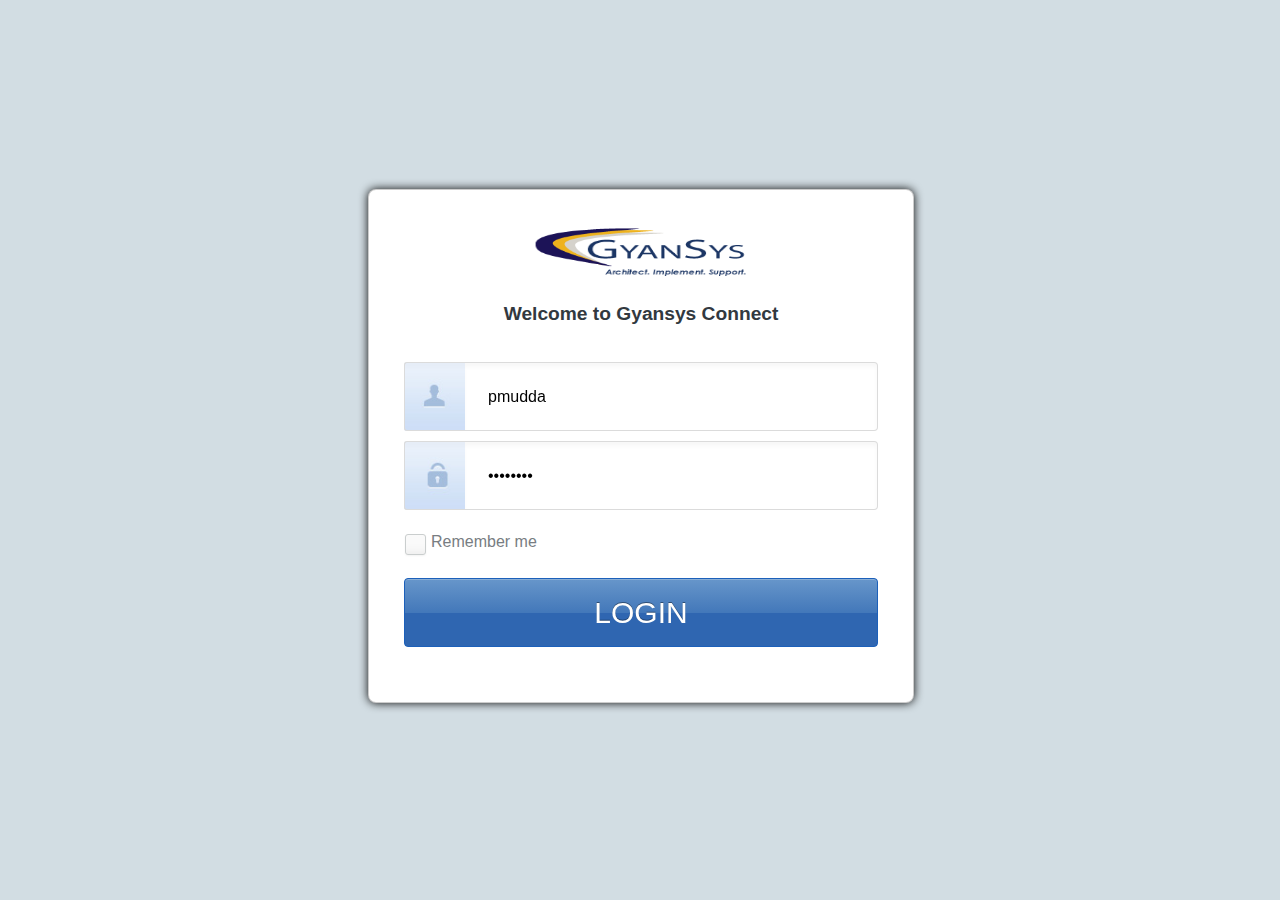
<file: index.html>
<!DOCTYPE html>	
<!--<html>-->
<!--<html manifest="container.manifest">-->
<html lang="en">
    
    <head>
        
        <meta charset="UTF-8" />
        <meta http-equiv="X-UA-Compatible" content="IE=edge,chrome=1" />
        <meta name="viewport" content="width=device-width">  
        <meta name="apple-mobile-web-app-capable" content="yes" />
        <meta name="apple-mobile-web-app-status-bar-style" content="black" />
        <meta http-equiv="Content-type" content="text/html; charset=utf-8">  
        <meta name="format-detection" content="telephone=no">
        <title>GyanSys</title> 
        <link rel="shortcut icon" href="images/favicon.ico" />
        <link rel="icon" type="image/png" href="images/favicon.png" />

  
        <script type="text/javascript" charset="utf-8" src="js/jquery-1.8.2.min.js"></script>
       
        <link id="loginCSS" href="css/login.css" media="screen, projection" rel="stylesheet" type="text/css" />
        <link href="css/screenC.css" media="screen, projection" rel="stylesheet" type="text/css"/>
        
        <script>
                var username = "";
                var password = "";
            //var loginurl="http://50.194.79.186:8080/sap/inv/opu/odata/sap/Z_INTERNAL_APPS_SRV/z_check_user/?$filter=Username eq '"+username+"' and Password eq '"+password+"'";
            //var podetailsurl="http://50.194.79.186:8080/POApprovalApp/POListView.html";
             $(document).ready(function(){
//               $( "#username" ).focus(function() {
DisplayUserpwd();
localStorage.setItem("view", "inbox");
                   var valueusername = $('#username').val();
                   if(valueusername!==""){
  $(".error-msg").text("");
                   }
//});
//$( "#password" ).focus(function() {
                   var valuepwd = $('#password').val();
                   if(valuepwd!==""){
  $(".error-msg").text("");
                   }
});
//            });
            function login()
            {
             usernamecase = $('#username').val();
                username = usernamecase.toUpperCase();
                password = $('#password').val();
                if (username === "" & password === "")
                {
                    $(".error-msg").text("Please enter Username and Password.");
                }
                else if (username === "") {
                    //alert("Please enter username");
                    //createAlertMessage("Alert", "username" , "alert", "e");
                    $(".error-msg").text("Please enter Username.");
                    $('#username').focus();
                }
                else if (password === "")
                {
                    //createAlertMessage("Alert", "Please enter password" , "alert", "e");
                    $(".error-msg").text("Please enter Password.");
                    $('#password').focus();
                }
                else if (username !== "" && password !== "") {
                    //call login uri
                    //alert(username +"---"+password)
                    var rememberMe = false;
                  //  if ($("#remember").is(':checked'))
                      {
                        localStorage.setItem("username", username);
                        localStorage.setItem("password", password);
                        //LoginNamespace.encrypt(password);
                        rememberMe = true;
                       }
                    //call login uri
                    localStorage.setItem('rememberMe', rememberMe);
                    userAuthentication(username, password);
                }
//                else if(password !=="12345") 
//                {
//                    //createAlertMessage("Alert", "Please enter password" , "alert", "e");
//                    $(".error-msg").text("Please enter Correct Password.");
//                    $('#password').focus();
//                }
//                else {
//        				localStorage.setItem("username", username);	
//        				window.location = "POListView.html";
//        			} 
            }

function DisplayUserpwd()
{
    rememberMe = localStorage.getItem("rememberMe");
    if(rememberMe==="false")
     {
         $('#username').text('');
         $('#password').text('');
         $("#remember").prop('checked', false);
     }
    else if(rememberMe==="true")
    {
        username = localStorage.getItem("username");
        password = localStorage.getItem("password");
        $('#username').val(username);
        $('#password').val(password);
        $("#remember").prop('checked', true);
    }
}    
            
            
function userAuthentication(username, password) {

var xml;
$.ajax(
    {
        url : "http://50.194.79.186:8080/sap/inv/opu/odata/sap/Z_INTERNAL_APPS_SRV/z_check_user/?$filter=Username eq '"+username+"' and Password eq '"+password+"'",
        type: 'GET',
        contentType: "application/xml;charset=utf-8",
        dataType: "",
        cache: false,
        success: function (data) {
            $(data).find("content").each(function () {
                $(this).find("m\\:properties, properties").each(function () {
                    var $info = $(this);
                    var type = $info.find("d\\:type, type").text();
                    if(type==="E")
                        {
                            //$(".error-msg").text("Authentication Failed.");
                            createAlertMessage("Error","Please enter correct username and password" ,"alert","e");
//                            $('#username').val('');
//                            $('#password').val('');
//                            $('#username').focus();
                        }
                        else if(type==="S")
                        {
                              localStorage.setItem("username", username);
                              window.location = "Container.html";
                        }
                });
            });

        },
        error: function (XMLHttpRequest, textStatus, errorThrown) {
             createAlertMessage("Error","Please check the username and password" ,"alert","e");
        }
    });
}
  
            createAlertMessage = function(header, message, type, e) {
                $(".model-screen").css("display", "block");
                $("#header").text(header);
                $("#alertMessage").text(message);
                if (message.length > 40) {
                    $(".model-container").height("118px");
                } else {
                    $(".model-container").removeAttr('style');
                }
                if (type === "alert") {
                    $("#ok").val('OK');
                    $("#cancelAlert").css("display", "none");
                    $("#ok").click(function() {
                        $(".model-screen").css("display", "none");
                        $('#username').val('');
                        $('#password').val('');
                        $('#username').focus();
                        $(".error-msg").text("");
                        //$('#erromsgid').val('');
                    });

                }

                else if (type === "confirm") {
                    $("#ok").val('OK');
                    $("#cancelAlert").val('Cancel');
                    $("#cancelAlert").css("display", "inline-block");
                    $("#ok").click(function() {
                        location.href = podetailsurl;
                    });
                    $("#cancelAlert").click(function() {
                        if (id === "logOut")
                        {
                            location.href = podetailsurl;
                        }
                        else
                        {
                            location.href = podetailsurl;
                        }
                    });
                } else if (type === "continue") {
                    $("#ok").val('OK');
                    $("#cancelAlert").val('Cancel');
                    $("#cancelAlert").css("display", "inline-block");
                }
                else if (type === "stay") {
                    $("#ok").val('OK');
                    $("#cancelAlert").val('Cancel');
                    $("#cancelAlert").css("display", "inline-block");
                    $("#ok").click(function() {
                        location.href = podetailsurl;
                    });
                }
                else if (type === "Listviewlogout") {
                    $("#ok").val('OK');
                    $("#cancelAlert").val('Cancel');
                    $("#cancelAlert").css("display", "inline-block");
                    $("#ok").click(function() {
                        location.href = podetailsurl;
                    });
                    $("#cancelAlert").click(function() {
                        $(".model-screen").css("display", "none");
                    });
                }
            };

        </script>


    </head>
    <body>
        <div id="loginOuter" style=""></div>
        <div id="loginSection" class="login-box" style="">

            <h1 class="logo">Gulfmark</h1>
            <h2 style="
                color: #32393f;
                text-align: center;
                margin: 21px 0 37px;font-size: larger;font-weight: bold;">Welcome to Gyansys Connect</h2>
            <fieldset class="user-field-container"><input id="username" type="text" class="input-field user-field" tabindex="1" placeholder="Enter Username" value="pmudda"/></fieldset>
            <fieldset class="password-field-container"><input id="password" type="Password" class="input-field password-field" tabindex="2"  placeholder="Enter Password" value="abc12345" /></fieldset>
            <fieldset id="erromsgid" class="error-msg"></fieldset>
            <fieldset class="checkbox-field">
                <input type="checkbox" tabindex="3" id="remember"  class="regular-checkbox" /><label for="remember">Remember me</label>
<!--                <a href="#" class="forgot-password">Forgot Password?</a>-->
            </fieldset>
            <input id="doLogin" type="submit" class="login-btn" tabindex="4" value="LOGIN" onclick="login()" />
            <div class="section-loader"></div>
            <img src="images/section-loader.gif" style="display: none;"/>
            <div class="model-screen">
                        <div class="model-container" id="alertbox">
                            <header><span id="header">Logout</span></header>
                            <div class="model-body clearfix">
                                <h5 id="alertMessage">Are you sure you want to logout?</h5>
                                <input id="ok" type="submit" class="submit-btn" value="OK" />
                                <input id="cancelAlert" type="submit" class="cancel-btn" value="Cancel" />
                            </div>
                        </div>
                    </div><!-- .model-screen -->
        </div>

        <section id="appStoreWrapper" class="wrapper" style="display: none;">         
            <!--            <link id="screenCSS" href="stylesheets/screen.css" media="screen, projection" rel="stylesheet" type="text/css"/>-->
            <!--            <link id="appstoreCSS" href="stylesheets/invoice-appstore.css" media="screen, projection" rel="stylesheet" type="text/css" />-->
            <!--            <header class="main-header">
                            <h1 class="logo">Gulf Mark Offshore</h1>
                            <a id="logut-btn" href="#login" class="logut-btn">Logout</a>
                        </header>
                        <div class="appstore-info info-bar">
                            <span id="name">Hi, First Name last Name</span>
                            Welcome to GulfMark App Store
                        </div>
                        <div class="appstore-info info-bar" style="padding-left: 65%;">
                            <span id="name">First Name last Name</span>
                            Welcome to Gyansys App Store
                        </div>-->
            <section class="content-area">
                <div class="content-container clearfix">
                    <div class="scrollable-area">
                        <ul id="appstore-list" class="appstore-list"></ul>
                        <div class="section-loader"></div>
                        <img src="images/section-loader.gif" style="display: none;"/>
                    </div>
                </div>
            </section><!-- .content-area -->

        </section><!-- .wraapper -->
        <script type="text/javascript">
//            $(document).ready(function(e) {
//                LoginNamespace.initGulfLogin();
//            });
        </script>
    </body>
</html>
</file>
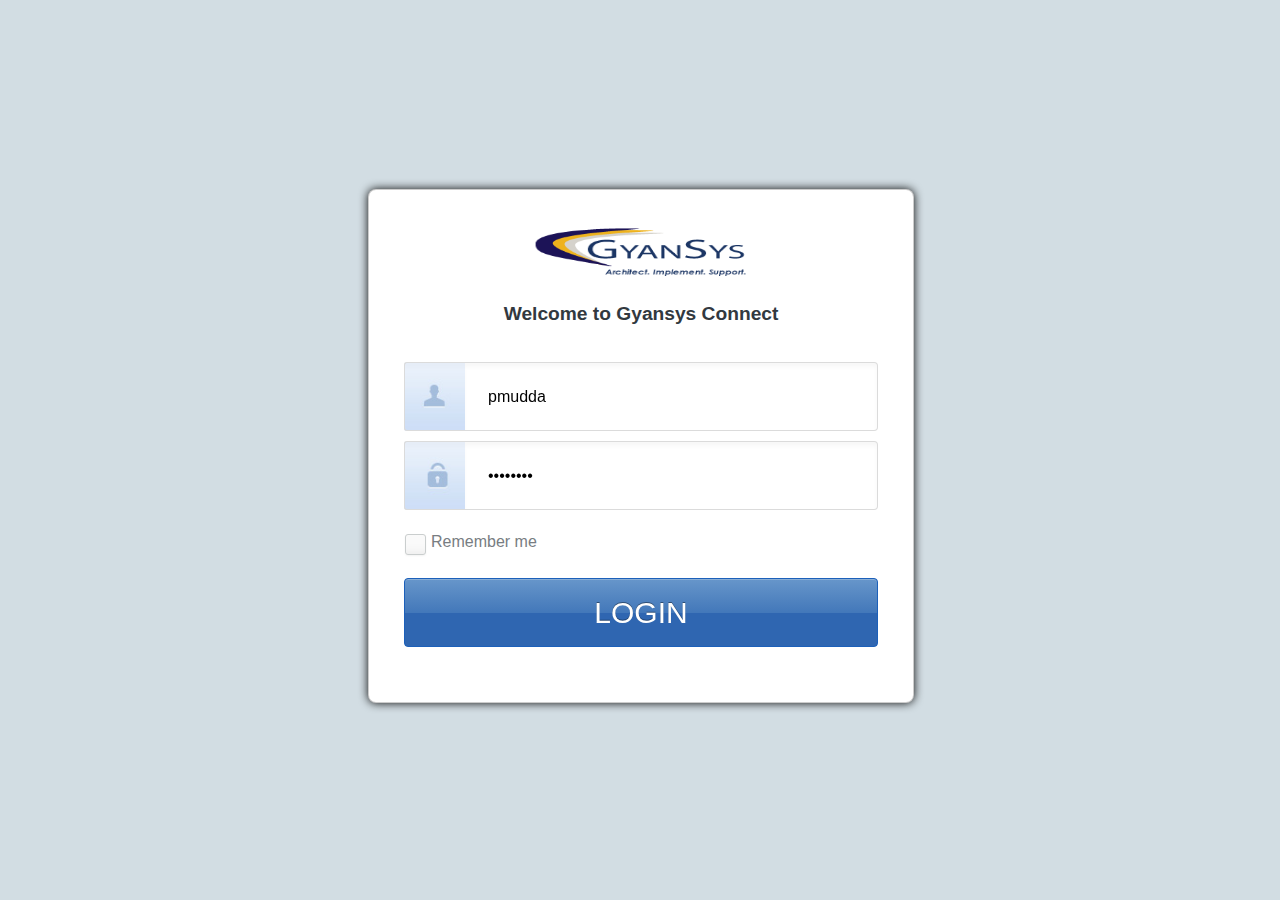
<file: index1.html>
<!DOCTYPE html>	
<!--<html>-->
<!--<html manifest="container.manifest">-->
<html lang="en">
    
    <head>
        
        <meta charset="UTF-8" />
        <meta http-equiv="X-UA-Compatible" content="IE=edge,chrome=1" />
        <meta name="viewport" content="width=device-width">  
        <meta name="apple-mobile-web-app-capable" content="yes" />
        <meta name="apple-mobile-web-app-status-bar-style" content="black" />
        <meta http-equiv="Content-type" content="text/html; charset=utf-8">  
        <meta name="format-detection" content="telephone=no">
        <title>GyanSys</title> 
        <link rel="shortcut icon" href="images/favicon.ico" />
        <link rel="icon" type="image/png" href="images/favicon.png" />

  
        <script type="text/javascript" charset="utf-8" src="js/jquery-1.8.2.min.js"></script>
       
        <link id="loginCSS" href="css/login.css" media="screen, projection" rel="stylesheet" type="text/css" />
        <link href="css/screenC.css" media="screen, projection" rel="stylesheet" type="text/css"/>
        
        <script>
                var username = "";
                var password = "";
            //var loginurl="http://50.194.79.186:8000/sap/opu/odata/sap/Z_INTERNAL_APPS_SRV/z_check_user/?$filter=Username eq '"+username+"' and Password eq '"+password+"'";
            //var podetailsurl="http://50.194.79.186:8080/POApprovalApp/POListView.html";
             $(document).ready(function(){
//               $( "#username" ).focus(function() {
DisplayUserpwd();
localStorage.setItem("view", "inbox");
                   var valueusername = $('#username').val();
                   if(valueusername!==""){
  $(".error-msg").text("");
                   }
//});
//$( "#password" ).focus(function() {
                   var valuepwd = $('#password').val();
                   if(valuepwd!==""){
  $(".error-msg").text("");
                   }
});
//            });
            function login()
            {
             usernamecase = $('#username').val();
                username = usernamecase.toUpperCase();
                password = $('#password').val();
                if (username === "" & password === "")
                {
                    $(".error-msg").text("Please enter Username and Password.");
                }
                else if (username === "") {
                    //alert("Please enter username");
                    //createAlertMessage("Alert", "username" , "alert", "e");
                    $(".error-msg").text("Please enter Username.");
                    $('#username').focus();
                }
                else if (password === "")
                {
                    //createAlertMessage("Alert", "Please enter password" , "alert", "e");
                    $(".error-msg").text("Please enter Password.");
                    $('#password').focus();
                }
                else if (username !== "" && password !== "") {
                    //call login uri
                    //alert(username +"---"+password)
                    var rememberMe = false;
                    if ($("#remember").is(':checked'))
                      {
                        localStorage.setItem("username", username);
                        localStorage.setItem("password", password);
                        //LoginNamespace.encrypt(password);
                        rememberMe = true;
                       }
                    //call login uri
                    localStorage.setItem('rememberMe', rememberMe);
                    userAuthentication(username, password);
                }
//                else if(password !=="12345") 
//                {
//                    //createAlertMessage("Alert", "Please enter password" , "alert", "e");
//                    $(".error-msg").text("Please enter Correct Password.");
//                    $('#password').focus();
//                }
//                else {
//        				localStorage.setItem("username", username);	
//        				window.location = "POListView.html";
//        			} 
            }

function DisplayUserpwd()
{
    rememberMe = localStorage.getItem("rememberMe");
    if(rememberMe==="false")
     {
         $('#username').text('');
         $('#password').text('');
         $("#remember").prop('checked', false);
     }
    else if(rememberMe==="true")
    {
        username = localStorage.getItem("username");
        password = localStorage.getItem("password");
        $('#username').val(username);
        $('#password').val(password);
        $("#remember").prop('checked', true);
    }
}    
            
            
function userAuthentication(username, password) {

var xml;
$.ajax(
    {
        url : "http://50.194.79.186:8000/sap/opu/odata/sap/Z_INTERNAL_APPS_SRV/z_check_user/?$filter=Username eq '"+username+"' and Password eq '"+password+"'",
        type: 'GET',
        contentType: "application/xml;charset=utf-8",
        dataType: "",
        cache: false,
        success: function (data) {
            $(data).find("content").each(function () {
                $(this).find("m\\:properties, properties").each(function () {
                    var $info = $(this);
                    var type = $info.find("d\\:type, type").text();
                    if(type==="E")
                        {
                            //$(".error-msg").text("Authentication Failed.");
                            createAlertMessage("Error","Please enter correct username and password" ,"alert","e");
//                            $('#username').val('');
//                            $('#password').val('');
//                            $('#username').focus();
                        }
                        else if(type==="S")
                        {
                              localStorage.setItem("username", username);
                              window.location = "Container.html";
                        }
                });
            });

        },
        error: function (XMLHttpRequest, textStatus, errorThrown) {
            //createAlertMessage("Alert", "Error" , "alert", "e");
        }
    });
}
  
            createAlertMessage = function(header, message, type, e) {
                $(".model-screen").css("display", "block");
                $("#header").text(header);
                $("#alertMessage").text(message);
                if (message.length > 40) {
                    $(".model-container").height("118px");
                } else {
                    $(".model-container").removeAttr('style');
                }
                if (type === "alert") {
                    $("#ok").val('OK');
                    $("#cancelAlert").css("display", "none");
                    $("#ok").click(function() {
                        $(".model-screen").css("display", "none");
                        $('#username').val('');
                        $('#password').val('');
                        $('#username').focus();
                        $(".error-msg").text("");
                        //$('#erromsgid').val('');
                    });

                }

                else if (type === "confirm") {
                    $("#ok").val('OK');
                    $("#cancelAlert").val('Cancel');
                    $("#cancelAlert").css("display", "inline-block");
                    $("#ok").click(function() {
                        location.href = podetailsurl;
                    });
                    $("#cancelAlert").click(function() {
                        if (id === "logOut")
                        {
                            location.href = podetailsurl;
                        }
                        else
                        {
                            location.href = podetailsurl;
                        }
                    });
                } else if (type === "continue") {
                    $("#ok").val('OK');
                    $("#cancelAlert").val('Cancel');
                    $("#cancelAlert").css("display", "inline-block");
                }
                else if (type === "stay") {
                    $("#ok").val('OK');
                    $("#cancelAlert").val('Cancel');
                    $("#cancelAlert").css("display", "inline-block");
                    $("#ok").click(function() {
                        location.href = podetailsurl;
                    });
                }
                else if (type === "Listviewlogout") {
                    $("#ok").val('OK');
                    $("#cancelAlert").val('Cancel');
                    $("#cancelAlert").css("display", "inline-block");
                    $("#ok").click(function() {
                        location.href = podetailsurl;
                    });
                    $("#cancelAlert").click(function() {
                        $(".model-screen").css("display", "none");
                    });
                }
            };

        </script>


    </head>
    <body>
        <div id="loginOuter" style=""></div>
        <div id="loginSection" class="login-box" style="">

            <h1 class="logo">Gulfmark</h1>
            <h2 style="
                color: #32393f;
                text-align: center;
                margin: 21px 0 37px;font-size: larger;font-weight: bold;">Welcome to Gyansys Connect</h2>
            <fieldset class="user-field-container"><input id="username" type="text" class="input-field user-field" tabindex="1" placeholder="Enter Username" value="pmudda"/></fieldset>
            <fieldset class="password-field-container"><input id="password" type="Password" class="input-field password-field" tabindex="2"  placeholder="Enter Password" value="psm12345" /></fieldset>
            <fieldset id="erromsgid" class="error-msg"></fieldset>
            <fieldset class="checkbox-field">
                <input type="checkbox" tabindex="3" id="remember"  class="regular-checkbox" /><label for="remember">Remember me</label>
<!--                <a href="#" class="forgot-password">Forgot Password?</a>-->
            </fieldset>
            <input id="doLogin" type="submit" class="login-btn" tabindex="4" value="LOGIN" onclick="login()" />
            <div class="section-loader"></div>
            <img src="images/section-loader.gif" style="display: none;"/>
            <div class="model-screen">
                        <div class="model-container" id="alertbox">
                            <header><span id="header">Logout</span></header>
                            <div class="model-body clearfix">
                                <h5 id="alertMessage">Are you sure you want to logout?</h5>
                                <input id="ok" type="submit" class="submit-btn" value="OK" />
                                <input id="cancelAlert" type="submit" class="cancel-btn" value="Cancel" />
                            </div>
                        </div>
                    </div><!-- .model-screen -->
        </div>

        <section id="appStoreWrapper" class="wrapper" style="display: none;">         
            <!--            <link id="screenCSS" href="stylesheets/screen.css" media="screen, projection" rel="stylesheet" type="text/css"/>-->
            <!--            <link id="appstoreCSS" href="stylesheets/invoice-appstore.css" media="screen, projection" rel="stylesheet" type="text/css" />-->
            <!--            <header class="main-header">
                            <h1 class="logo">Gulf Mark Offshore</h1>
                            <a id="logut-btn" href="#login" class="logut-btn">Logout</a>
                        </header>
                        <div class="appstore-info info-bar">
                            <span id="name">Hi, First Name last Name</span>
                            Welcome to GulfMark App Store
                        </div>
                        <div class="appstore-info info-bar" style="padding-left: 65%;">
                            <span id="name">First Name last Name</span>
                            Welcome to Gyansys App Store
                        </div>-->
            <section class="content-area">
                <div class="content-container clearfix">
                    <div class="scrollable-area">
                        <ul id="appstore-list" class="appstore-list"></ul>
                        <div class="section-loader"></div>
                        <img src="images/section-loader.gif" style="display: none;"/>
                    </div>
                </div>
            </section><!-- .content-area -->

        </section><!-- .wraapper -->
        <script type="text/javascript">
//            $(document).ready(function(e) {
//                LoginNamespace.initGulfLogin();
//            });
        </script>
    </body>
</html>
</file>
<file: css/login.css>
html,body,div,span,applet,object,iframe,h1,h2,h3,h4,h5,h6,p,blockquote,pre,a,abbr,acronym,address,big,cite,code,del,dfn,em,img,ins,kbd,q,s,samp,small,strike,strong,sub,sup,tt,var,b,u,i,center,dl,dt,dd,ol,ul,li,fieldset,form,label,legend,table,caption,tbody,tfoot,thead,tr,th,td,article,aside,canvas,details,embed,figure,figcaption,footer,header,hgroup,menu,nav,output,ruby,section,summary,time,mark,audio,video{margin:0;padding:0;border:0;font:inherit;font-size:100%;vertical-align:baseline}html{line-height:1}ol,ul{list-style:none}table{border-collapse:collapse;border-spacing:0}caption,th,td{text-align:left;font-weight:normal;vertical-align:middle}q,blockquote{quotes:none}q:before,q:after,blockquote:before,blockquote:after{content:"";content:none}a img{border:none}article,aside,details,figcaption,figure,footer,header,hgroup,menu,nav,section,summary{display:block}*{-webkit-tap-highlight-color:rgba(255,255,255,0)}body{display:block !important}*:not(input){-webkit-touch-callout:none;-webkit-user-select:none}input,input:focus{-webkit-transform:translate3d(0, 0, 0)}html,body{height:100%;min-height:422px}body{background:url(../images/login-bg.jpg) no-repeat 50% 50%;-webkit-background-size:cover;background-size:cover;font:14px "robotocondensed",Arial,Helvetica}.section-loader{background:url(../images/section-loader.gif) no-repeat 50% 50% rgba(250,250,250,0.6);width:100%;position:absolute;left:0;top:0;right:0;bottom:0;display:none;-webkit-border-radius:5px;-moz-border-radius:5px;-ms-border-radius:5px;-o-border-radius:5px;border-radius:5px}.login-box{width:100%;max-width:474px;-webkit-border-radius:8px;-moz-border-radius:8px;-ms-border-radius:8px;-o-border-radius:8px;border-radius:8px;background-color:#fff;-webkit-box-shadow:0 0 10px rgba(0,0,0,0.96);-moz-box-shadow:0 0 10px rgba(0,0,0,0.96);box-shadow:0 0 10px rgba(0,0,0,0.96);border:solid 1px rgba(0,0,0,0.2)}.login-box fieldset{margin-bottom:10px;position:relative}.login-box fieldset.password-field-container:before,.login-box fieldset.user-field-container:before{content:'';position:absolute;width:60px;left:0px;top:0px;bottom:0px;z-index:9999;-webkit-border-radius:3px 0px 0px 3px;-moz-border-radius:3px 0px 0px 3px;-ms-border-radius:3px 0px 0px 3px;-o-border-radius:3px 0px 0px 3px;border-radius:3px 0px 0px 3px}.login-box fieldset.error-msg{text-align:center;display:block;color:red;font-size:1em;margin:0}.logo{width:220px;height:57px;background:url(../images/logo.png) no-repeat 0 0;-webkit-background-size:100% 100%;background-size:100% 100%;text-indent:-9999px;margin:0 auto}h2{font:22px "robotocondensed",Arial,Helvetica;color:#32393f;text-align:center;margin:21px 0 37px}.checkbox-field{padding:13px 0 15px;color:#787d82;height:20px}.input-field{-webkit-border-radius:0 4px 4px 0;-moz-border-radius:0 4px 4px 0;-ms-border-radius:0 4px 4px 0;-o-border-radius:0 4px 4px 0;border-radius:0 4px 4px 0;background-color:#fff;-webkit-box-shadow:inset 0 4px 4px rgba(0,0,0,0.03);-moz-box-shadow:inset 0 4px 4px rgba(0,0,0,0.03);box-shadow:inset 0 4px 4px rgba(0,0,0,0.03);border:solid 1px rgba(0,0,0,0.14);font-family:Arial;font-size:16px;color:#000 !important;width:100%;-webkit-box-sizing:border-box;-moz-box-sizing:border-box;box-sizing:border-box}.input-field:focus{background-color:#fff;-webkit-box-shadow:0 0 7px rgba(0,128,255,0.34);-moz-box-shadow:0 0 7px rgba(0,128,255,0.34);box-shadow:0 0 7px rgba(0,128,255,0.34);border:solid 1px #b2cce8;outline:none;-webkit-tap-highlight-color:rgba(0,0,0,0);outline:none}.input-field:-ms-input-placeholder{color:#a9a9a9}.user-field-container:before,.user-field-container{background:url(../images/user-icon.jpg) no-repeat 0 0;-webkit-background-size:auto 100%;background-size:auto 100%;-webkit-border-radius:3px 0px 0px 3px;-moz-border-radius:3px 0px 0px 3px;-ms-border-radius:3px 0px 0px 3px;-o-border-radius:3px 0px 0px 3px;border-radius:3px 0px 0px 3px}.password-field-container:before,.password-field-container{background:url(../images/password-icon.jpg) no-repeat 0 0;-webkit-background-size:auto 100%;background-size:auto 100%;-webkit-border-radius:3px 0px 0px 3px;-moz-border-radius:3px 0px 0px 3px;-ms-border-radius:3px 0px 0px 3px;-o-border-radius:3px 0px 0px 3px;border-radius:3px 0px 0px 3px}.login-btn{width:100%;height:69px;-webkit-border-radius:4px;-moz-border-radius:4px;-ms-border-radius:4px;-o-border-radius:4px;border-radius:4px;background-color:#2f66b1;-webkit-box-shadow:inset 0 1px rgba(255,255,255,0.24);-moz-box-shadow:inset 0 1px rgba(255,255,255,0.24);box-shadow:inset 0 1px rgba(255,255,255,0.24);border:solid 1px #1c60ba;background-image:-webkit-gradient(linear, 50% 100%, 50% 0%, color-stop(50%, #2f66b1), color-stop(50%, #4378ba), color-stop(100%, #6796ca));background-image:-webkit-linear-gradient(bottom, #2f66b1 50%,#4378ba 50%,#6796ca);background-image:-moz-linear-gradient(bottom, #2f66b1 50%,#4378ba 50%,#6796ca);background-image:-o-linear-gradient(bottom, #2f66b1 50%,#4378ba 50%,#6796ca);background-image:linear-gradient(bottom, #2f66b1 50%,#4378ba 50%,#6796ca);background-image:-ms-linear-gradient(bottom, #2f66b1 50%, #4378ba 50%, #6796ca);font:30px "robotobold_condensed",Arial,Helvetica;text-transform:uppercase;color:#fff;text-shadow:0 -1px rgba(0,0,0,0.4)}.login-btn:focus,.login-btn:active{-webkit-box-shadow:inset 0 0 16px rgba(0,0,0,0.48);-moz-box-shadow:inset 0 0 16px rgba(0,0,0,0.48);box-shadow:inset 0 0 16px rgba(0,0,0,0.48)}.regular-checkbox{display:none}.regular-checkbox+label{position:relative;padding-left:27px;-webkit-font-smoothing:antialiased}.regular-checkbox+label:before{background-color:#fafafa;border:1px solid #cacece;box-shadow:0 1px 2px rgba(0,0,0,0.05),inset 0px -15px 10px -12px rgba(0,0,0,0.05);padding:2px;border-radius:3px;position:absolute;content:'';width:15px;height:15px;left:0}.regular-checkbox+label:active:before,.regular-checkbox:checked+label:active:before{box-shadow:0 1px 2px rgba(0,0,0,0.05),inset 0px 1px 3px rgba(0,0,0,0.1)}.regular-checkbox:checked+label:before{background-color:#e9ecee;border:1px solid #adb8c0;box-shadow:0 1px 2px rgba(0,0,0,0.05),inset 0px -15px 10px -12px rgba(0,0,0,0.05),inset 15px 10px -12px rgba(255,255,255,0.1);color:#99a1a7}.regular-checkbox:checked+label:after{content:'';position:absolute;top:4px;left:2px;width:17px;height:13px;background:url(../images/checkbox-check.png) no-repeat 0 0}.checkBoxHandler .regular-checkbox{display:inline}.checkBoxHandler .regular-checkbox+label{padding-left:5px}.checkBoxHandler .regular-checkbox+label:before,.checkBoxHandler .regular-checkbox+label:after{display:none}.forgot-password{float:right;color:#4e88ba;text-decoration:none;font-size:1em}@media (min-width: 768px){.login-box{height:442px;position:absolute;left:50%;top:50%;margin:-261px 0 0 -272px;padding:35px}.login-box fieldset{margin-bottom:10px}.input-field{width:100%;height:69px;padding:14px 14px 14px 24px}.user-field-container,.password-field-container{padding-left:59px}.user-field-container:before,.password-field-container:before{width:61px;border:1px solid #dbdbdb;border-right:0}}@media (max-width: 767px){body{padding:0 16px 0;height:90%}h2{font-size:16px}.login-box{position:static;left:auto;top:auto;margin:0 auto;padding:27px 5%;width:90%}.input-field{width:100%;display:block;height:42px;padding:8px 8px 8px 12px;font-size:13px;margin:0 auto}.user-field-container,.password-field-container{padding-left:36px}.user-field-container:before,.password-field-container:before{width:37px;border:1px solid #dbdbdb;border-right:0}.login-btn{font-size:20px;height:43px}}
</file>
<file: css/screenC.css>
.sprites-sprite, .sprites-close, .sprites-mail, .sprites-print, .sprites-share, .print-btn, .mail-btn, .switch-btn, .model-container .close-icon {
	background: url('../images/sprites-sd5ab0f708a.png') no-repeat
}
.PoplantdetailsTH {
background-color: #4ba5d8;
color: #2B547E;
height: 32px;
width: 50%;
border-collapse: separate;
border-spacing: 2px;
border-color: gray;
text-align: center;
font-size: 14px;
font-family: Times New Roman;
display: table-cell;
vertical-align: inherit;
}
.sprites-close {
	background-position: 0 -80px
}
.sprites-mail {
	background-position: 0 -23px
}
.sprites-print {
	background-position: 0 -50px
}
.sprites-share {
	background-position: 0 0
}
#section-loader {
         background: url(images/section-loader.gif) no-repeat 50%;
         position: fixed;
         z-index: 1000;
         left: 50%;
         top: 50%;
         margin: -25px 0 0 -25px;
}
#section-loaderconf {
         background: url(images/section-loader.gif) no-repeat 50%;
         position: fixed;
         z-index: 1000;
         left: 50%;
         top: 50%;
         margin: -25px 0 0 -25px;
}
#section-loaderEmail {
         background: url(images/section-loader.gif) no-repeat 50%;
         position: fixed;
         z-index: 1000;
         left: 50%;
         top: 50%;
         margin: -25px 0 0 -25px;
}
#section-loaderdetail {
         background: url(images/section-loader.gif) no-repeat 50%;
         position: fixed;
         z-index: 1000;
         left: 50%;
         top: 50%;
         margin: -25px 0 0 -25px;
}
html, body, div, span, applet, object, iframe, h1, h2, h3, h4, h5, h6, p, blockquote, pre, a, abbr, acronym, address, big, cite, code, del, dfn, em, img, ins, kbd, q, s, samp, small, strike, strong, sub, sup, tt, var, b, u, i, center, dl, dt, dd, ol, ul, li, fieldset, form, label, legend, table, caption, tbody, tfoot, thead, tr, th, td, article, aside, canvas, details, embed, figure, figcaption, footer, header, hgroup, menu, nav, output, ruby, section, summary, time, mark, audio, video {
	margin: 0;
	padding: 0;
	border: 0;
	font: inherit;
	font-size: 100%;
	vertical-align: baseline
}
html {
	line-height: 1
}
ol, ul {
	list-style: none
}
table {
	border-collapse: collapse;
	border-spacing: 0
}
caption, th, td {
	text-align: left;
	font-weight: normal;
	vertical-align: middle
}
q, blockquote {
	quotes: none
}
q:before, q:after, blockquote:before, blockquote:after {
	content: "";
	content: none
}
a img {
	border: none
}
article, aside, details, figcaption, figure, footer, header, hgroup, menu, nav, section, summary {
	display: block
}
* {
	-webkit-tap-highlight-color: rgba(255,255,255,0)
}
body {
	display: block !important
}
*:not(input):not(textarea) {
	-webkit-touch-callout: none;
	-webkit-user-select: none
}
input, input:focus {
	-webkit-transform: translate3d(0, 0, 0)
}
.clearfix:after {
	visibility: hidden;
	display: block;
	font-size: 0;
	content: " ";
	clear: both;
	height: 0
}
.clearfix {
	display: inline-block
}
* html .clearfix {
	height: 1%
}
.clearfix {
	display: block
}
html, body {
	height: 100%;
	font-family: Arial, Helvetica, sans-serif
}
html body {
	font: 16px "robotocondensed", Arial, Helvetica;
	background: #d2dde3;
	color: #242020
}
h3 {
	font: 0.875em "robotobold_condensed", Arial, Helvetica;
	color: #267ac3;
	margin: 0.6em 0
}
.wrapper {
	width: 100%;
	max-width: 946px;
	min-width: 320px;
	margin: 0 auto;
	background: #4ba5d8;
	-webkit-box-shadow: 0 0 6px rgba(0,0,0,0.2);
	-moz-box-shadow: 0 0 6px rgba(0,0,0,0.2);
	box-shadow: 0 0 6px rgba(0,0,0,0.2);
	height: 100%
}

#trChildHeader th {
	background-color: #3D85AF;
	background-image: -webkit-gradient(linear, 50% 100%, 50% 0%, color-stop(0%, #4ba5d8), color-stop(100%, #4494C2));
	background-image: none;
	background-image: -webkit-linear-gradient(bottom, #6FB7E0, #64A5CA);
        border-collapse: collapse;
        background-image: -moz-linear-gradient(bottom, #0b4a82, #4ba5d8);
	background-image: -o-linear-gradient(bottom, #0b4a82, #4ba5d8);
	background-image: linear-gradient(bottom, #0b4a82, #4ba5d8);
	background-image: -ms-linear-gradient(bottom, #0b4a82, #4ba5d8);
	text-align: center;
	color: #fff;
	font: 1.188em "robotobold_condensed", Arial, Helvetica;
	height: 30px;
	border-left: 1px solid #5f91b8;
	border-right: 1px solid #16496f;
	word-wrap: break-word;
        border-spacing: 0;
}

 #trChildHeader th:first-child {
	border-left: 0;
	-webkit-border-radius: 5px 0 0 0;
	-moz-border-radius: 5px 0 0 0;
	-ms-border-radius: 5px 0 0 0;
	-o-border-radius: 5px 0 0 0;
	border-radius: 5px 0 0 0
}
#trChildHeader th:last-child {
	border-right: 0;
	-webkit-border-radius: 0 5px 0 0;
	-moz-border-radius: 0 5px 0 0;
	-ms-border-radius: 0 5px 0 0;
	-o-border-radius: 0 5px 0 0;
	border-radius: 0 5px 0 0
}

#trChildHeader th:only-child{
    -moz-border-radius: 5px 5px 0 0;
    -webkit-border-radius: 5px 5px 0 0;
    border-radius: 5px 5px 0 0;
}

.main-header {
	background: url("../images/header-bg.png") no-repeat 0 0;
	-webkit-background-size: 100% 100%;
	background-size: 100% 100%;
	position: relative
}
.main-header .logo {
	background: url("../images/logo.png") no-repeat 0 0;
	-webkit-background-size: 100% 100%;
	background-size: 100% 100%;
	margin: 0 auto;
	text-indent: -9999px
}
.main-header .logo a {
	display: block;
	width: inherit;
	height: inherit
}
.scrollHandler .main-header {
	position: fixed;
	top: 0;
	right: 0;
	left: 0;
	z-index: 999
}
.info-bar {
	padding: 5px 18px;
	height: 35px;
	font: 1.375em/35px "robotobold_condensed", Arial, Helvetica;
	color: #fff;
	background-color: #2775b5;
	background-image: -webkit-gradient(linear, 50% 100%, 50% 0%, color-stop(0%, #2775b5), color-stop(49%, #20649e), color-stop(51%, #145a95), color-stop(100%, #09477d));
	background-image: -webkit-linear-gradient(bottom, #2775b5, #20649e 49%, #145a95 51%, #09477d);
	background-image: -moz-linear-gradient(bottom, #2775b5, #20649e 49%, #145a95 51%, #09477d);
	background-image: -o-linear-gradient(bottom, #2775b5, #20649e 49%, #145a95 51%, #09477d);
	background-image: linear-gradient(bottom, #2775b5, #20649e 49%, #145a95 51%, #09477d);
	background-image: -ms-linear-gradient(bottom, #2775b5, #20649e 49%, #145a95 51%, #09477d);
	text-overflow: ellipsis;
	white-space: nowrap;
	overflow: hidden
}
.info-bar span {
	font-family: "robotocondensed", Arial, Helvetica;
	padding-right: 18px
}
.scrollHandler .info-bar {
	position: fixed;
	top: 76px;
	right: 0;
	left: 0;
	z-index: 990
}
.content-area {
	background: #4ba5d8
}
.scrollHandler .content-area {
	padding-top: 127px
}
.content-container {
	background: #fff;
	padding: 18px 3%;
	-webkit-border-radius: 5px;
	-moz-border-radius: 5px;
	-ms-border-radius: 5px;
	-o-border-radius: 5px;
	border-radius: 5px;
	-webkit-box-shadow: 0 0 8px rgba(15,85,125,0.46);
	-moz-box-shadow: 0 0 8px rgba(15,85,125,0.46);
	box-shadow: 0 0 8px rgba(15,85,125,0.46);
	overflow: auto;
	overflow-x: hidden;
	position: relative;
	-webkit-overflow-scrolling: touch
}
.scrollHandler .content-container {
	overflow: inherit;
	height: auto !important
}
.content-container.pdf-safari-fix {
	height: auto !important
}
.android-only .content-container {
	height: auto !important
}
.logut-btn, .back-btn, .appstore-btn {
	display: block;
	position: absolute;
	width: 32px;
	height: 32px
}
.back-btn {
	background: url("../images/back-btn.png") no-repeat 0 0;
	-webkit-background-size: 100% 200%;
	background-size: 100% 200%;
	width: 32px;
	height: 32px;
	text-indent: -9999px
}
.back-btn:hover, .back-btn:active {
	background-position: 0 100%
}
.print-btn, .mail-btn {
	margin: 0 6px;
	text-indent: -9999px
}
.print-btn {
	width: 31px;
	height: 30px;
	float: left;
	background-position:0 -50px
}
.mail-btn {
	width: 34px;
	height: 27px;
	background-position: 0 -23px;
	float: right
}
.switch-btn {
	width: 23px;
	height: 23px;
	background-position: 0 0
}
.main-grid-view {
	width: 99.9%;
	-webkit-box-shadow: 1px 1px 3px rgba(15,85,125,0.46);
	-moz-box-shadow: 1px 1px 3px rgba(15,85,125,0.46);
	box-shadow: 1px 1px 3px rgba(15,85,125,0.46);
	-webkit-border-radius: 5px;
	-moz-border-radius: 5px;
	-ms-border-radius: 5px;
	-o-border-radius: 5px;
	border-radius: 5px;
	background: #fff;
	margin-bottom: 17px;
	max-width: 99.9%;
	table-layout: fixed
}
.main-grid-view th {
	padding: 5px 18px;
	background-color: #0b4a82;
	background-image: -webkit-gradient(linear, 50% 100%, 50% 0%, color-stop(0%, #0b4a82), color-stop(100%, #4ba5d8));
	background-image: -webkit-linear-gradient(bottom, #0b4a82, #4ba5d8);
	background-image: -moz-linear-gradient(bottom, #0b4a82, #4ba5d8);
	background-image: -o-linear-gradient(bottom, #0b4a82, #4ba5d8);
	background-image: linear-gradient(bottom, #0b4a82, #4ba5d8);
	background-image: -ms-linear-gradient(bottom, #0b4a82, #4ba5d8);
	text-align: center;
	color: #fff;
	font: 1.188em "robotobold_condensed", Arial, Helvetica;
	height: 30px;
	border-left: 1px solid #5f91b8;
	border-right: 1px solid #16496f;
	word-wrap: break-word
}
.main-grid-view th:first-child {
	border-left: 0;
	-webkit-border-radius: 5px 0 0 0;
	-moz-border-radius: 5px 0 0 0;
	-ms-border-radius: 5px 0 0 0;
	-o-border-radius: 5px 0 0 0;
	border-radius: 5px 0 0 0
}
.main-grid-view th:last-child {
	border-right: 0;
	-webkit-border-radius: 0 5px 0 0;
	-moz-border-radius: 0 5px 0 0;
	-ms-border-radius: 0 5px 0 0;
	-o-border-radius: 0 5px 0 0;
	border-radius: 0 5px 0 0
}
.main-grid-view tbody tr:nth-child(odd) td {
	background: #ecf8ff
}
.main-grid-view tbody tr:last-child td {
	border-bottom: 1px solid #d0cfcf
}
.main-grid-view tbody tr:last-child td:first-child {
	-webkit-border-radius: 0 0 0 5px;
	-moz-border-radius: 0 0 0 5px;
	-ms-border-radius: 0 0 0 5px;
	-o-border-radius: 0 0 0 5px;
	border-radius: 0 0 0 5px
}
.main-grid-view tbody tr:last-child td:last-child {
	-webkit-border-radius: 0 0 5px 0;
	-moz-border-radius: 0 0 5px 0;
	-ms-border-radius: 0 0 5px 0;
	-o-border-radius: 0 0 5px 0;
	border-radius: 0 0 5px 0
}
.main-grid-view td {
	padding: 5px 18px;
	height: 30px;
	color: #242020;
	border-bottom: 1px solid #c8dced;
	border-right: 1px solid #a8b0b5;
	border-left: 1px solid #f2faff;
	font-size: 0.875em;
	word-wrap: break-word
}
.main-grid-view td:first-child {
	border-left: 1px solid #d0cfcf
}
.main-grid-view td:last-child {
	border-right: 1px solid #d0cfcf
}
.main-grid-view td[id^="amount-"], .main-grid-view td[id^="po-amount-"] {
	text-align: right
}
.section-loader {
	background: url("../images/section-loader.gif") no-repeat 50% 50% rgba(250,250,250,0.6);
	width: 100%;
	position: center;
	display: none;
	-webkit-border-radius: 5px;
	-moz-border-radius: 5px;
	-ms-border-radius: 5px;
	-o-border-radius: 5px;
	border-radius: 5px;
	z-index: 999
}
.submit-btn {
	color: #fff;
	border: solid 1px #1c60ba;
	background-color: #2f66b1;
	background-image: -webkit-gradient(linear, 50% 100%, 50% 0%, color-stop(0%, #2f66b1), color-stop(100%, #6796ca));
	background-image: -webkit-linear-gradient(bottom, #2f66b1, #6796ca);
	background-image: -moz-linear-gradient(bottom, #2f66b1, #6796ca);
	background-image: -o-linear-gradient(bottom, #2f66b1, #6796ca);
	background-image: linear-gradient(bottom, #2f66b1, #6796ca)
}
.cancel-btn {
	background-color: #93baee;
	border: solid 1px #6b93ca;
	background-image: -webkit-gradient(linear, 50% 100%, 50% 0%, color-stop(0%, #7fabe7), color-stop(100%, #bfdcfc));
	background-image: -webkit-linear-gradient(bottom, #7fabe7, #bfdcfc);
	background-image: -moz-linear-gradient(bottom, #7fabe7, #bfdcfc);
	background-image: -o-linear-gradient(bottom, #7fabe7, #bfdcfc);
	background-image: linear-gradient(bottom, #7fabe7, #bfdcfc);
	color: #0d4f88
}
a.cancel-btn {
	display: inline-block;
	text-decoration: none;
	text-align: center;
	padding: 7px;
	-webkit-box-sizing: border-box;
	-moz-box-sizing: border-box;
	box-sizing: border-box
}
.regular-checkbox {
	display: none
}
.regular-checkbox+label {
	position: relative;
	padding-left: 27px;
	height: 23px
}
.regular-checkbox+label:before {
	background-color: #fafafa;
	border: 1px solid #cacece;
	box-shadow: 0 1px 2px rgba(0,0,0,0.05), inset 0px -15px 10px -12px rgba(0,0,0,0.05);
	padding: 2px;
	border-radius: 3px;
	position: absolute;
	content: '';
	width: 15px;
	height: 15px;
	left: 1px;
	top: 1px
}
.regular-checkbox+label:active:before, .regular-checkbox:checked+label:active:before {
	box-shadow: 0 1px 2px rgba(0,0,0,0.05), inset 0px 1px 3px rgba(0,0,0,0.1)
}
.regular-checkbox:checked+label:before {
	background-color: #e9ecee;
	border: 1px solid #adb8c0;
	box-shadow: 0 1px 2px rgba(0,0,0,0.05), inset 0px -15px 10px -12px rgba(0,0,0,0.05), inset 15px 10px -12px rgba(255,255,255,0.1);
	color: #99a1a7
}
.regular-checkbox:checked+label:after {
	content: '';
	position: absolute;
	top: 6px;
	left: 2px;
	width: 17px;
	height: 13px;
	background: url(../images/checkbox-check.png) no-repeat 0 0
}
.checkBoxHandler .regular-checkbox {
	display: inline-block
}
.checkBoxHandler .regular-checkbox+label {
	padding-left: 5px;
	float: none;
	display: inline
}
.checkBoxHandler .regular-checkbox+label:before, .checkBoxHandler .regular-checkbox+label:after {
	display: none
}
.submit-btn, .cancel-btn {
	font-family: "robotocondensed", Arial, Helvetica;
	font-size: 1em;
	text-shadow: 0 1px rgba(0,0,0,0.24);
	width: 85px;
	height: 37px;
	-webkit-border-radius: 3px;
	-moz-border-radius: 3px;
	-ms-border-radius: 3px;
	-o-border-radius: 3px;
	border-radius: 3px;
	-webkit-box-shadow: inset 0 1px rgba(255,255,255,0.24);
	-moz-box-shadow: inset 0 1px rgba(255,255,255,0.24);
	box-shadow: inset 0 1px rgba(255,255,255,0.24);
	cursor: pointer
}
.submit-btn:active, .submit-btn:hover, .cancel-btn:active, .cancel-btn:hover {
	-webkit-box-shadow: inset 0 0 6px rgba(0,0,0,0.46);
	-moz-box-shadow: inset 0 0 6px rgba(0,0,0,0.46);
	box-shadow: inset 0 0 6px rgba(0,0,0,0.46)
}
.model-screen {
	background: url("../images/blank.png") repeat 0 0 rgba(0,0,0,0.7);
	position: fixed;
	left: 0;
	top: 0;
	right: 0;
	bottom: 0;
	z-index: 999;
	display: none
}
.model-container {
	-webkit-border-radius: 5px;
	-moz-border-radius: 5px;
	-ms-border-radius: 5px;
	-o-border-radius: 5px;
	border-radius: 5px;
	background-color: #ecf8ff;
	-webkit-box-shadow: 1px 1px 1px rgba(0,0,0,0.18);
	-moz-box-shadow: 1px 1px 1px rgba(0,0,0,0.18);
	box-shadow: 1px 1px 1px rgba(0,0,0,0.18);
	border: solid 1px #d0cfcf;
	left: 50%;
	top: 50%;
	position: absolute;
	padding-top: 33px
}
.model-container header {
	-webkit-border-radius: 5px 5px 0 0;
	-moz-border-radius: 5px 5px 0 0;
	-ms-border-radius: 5px 5px 0 0;
	-o-border-radius: 5px 5px 0 0;
	border-radius: 5px 5px 0 0;
	background-color: #0b4a82;
	background-image: -webkit-gradient(linear, 50% 100%, 50% 0%, color-stop(0%, #0b4a82), color-stop(100%, #4ba5d8));
	background-image: -webkit-linear-gradient(bottom, #0b4a82, #4ba5d8);
	background-image: -moz-linear-gradient(bottom, #0b4a82, #4ba5d8);
	background-image: -o-linear-gradient(bottom, #0b4a82, #4ba5d8);
	background-image: linear-gradient(bottom, #0b4a82, #4ba5d8);
	background-image: -ms-linear-gradient(bottom, #0b4a82, #4ba5d8) !important;
	display: block;
	height: 25px;
	color: #fff;
	position: absolute;
	left: -1px;
	top: -1px;
	right: -1px;
	padding: 5px 12px
}
.model-container .model-body {
	padding: 12px;
	text-align: center
}
.model-container h5 {
	margin: 0 0 15px
}
.model-container .submit-btn, .model-container .cancel-btn {
	width: 88px;
	height: 32px;
	font-size: 0.875em
}
.model-container .close-icon {
	background-position: 0 -80px;
	width: 22px;
	height: 22px;
	position: absolute;
	right: 6px;
	top: 6px;
	cursor: pointer
}
.model-container .close-icon:active, .model-container .close-icon:hover {
	-webkit-border-radius: 4px;
	-moz-border-radius: 4px;
	-ms-border-radius: 4px;
	-o-border-radius: 4px;
	border-radius: 4px;
	-webkit-box-shadow: inset 0 0 3px rgba(250,250,250,0.6);
	-moz-box-shadow: inset 0 0 3px rgba(250,250,250,0.6);
	box-shadow: inset 0 0 3px rgba(250,250,250,0.6)
}
.scrollable-area {
	overflow-x: hidden !important;
	padding-left: 1px
}
.android-only .scrollable-area {
	overflow: auto
}
.android-only .scrollable-area .main-grid-view {
	width: 98%
}
.not-android .scrollable-area {
	height: auto !important
}
.tab-view {
	visibility: hidden
}
@media (max-width: 480px) {
html body {
	font-size: 12px
}
body {
	font-size: 12px
}
.main-grid-view th {
	padding: 3px 6px
}
.main-grid-view td {
	padding: 5px 7px
}
.main-grid-view td[id^="po-amount-"] {
	padding: 5px 2px
}
.main-header {
	height: 53px;
	padding-top: 23px
}
.main-header .logo {
	width: 118px;
	height: 31px
}
.info-bar {
	text-align: center
}
.content-area {
	padding: 6px
}
.appstore-btn {
	background: url(../images/appstore.png) no-repeat 0 0;
	left: 16px;
	text-indent: -9999px;
	-webkit-border-radius: 4px;
	-moz-border-radius: 4px;
	-ms-border-radius: 4px;
	-o-border-radius: 4px;
	border-radius: 4px;
	width: 25px;
	height: 25px
}
.appstore-btn:active, .appstore-btn:hover {
	-webkit-box-shadow: inset 0 0 3px rgba(0,0,0,0.6);
	-moz-box-shadow: inset 0 0 3px rgba(0,0,0,0.6);
	box-shadow: inset 0 0 3px rgba(0,0,0,0.6)
}
.logut-btn, .appstore-btn {
	top: 27px
}
.logut-btn {
	width: 38px;
	height: 20px;
	right: 12px;
	padding: 3px 5px;
	top: 24px;
	-webkit-border-radius: 3px;
	-moz-border-radius: 3px;
	-ms-border-radius: 3px;
	-o-border-radius: 3px;
	border-radius: 3px;
	background-color: #2f66b1;
	-webkit-box-shadow: inset 0 1px rgba(255,255,255,0.24);
	-moz-box-shadow: inset 0 1px rgba(255,255,255,0.24);
	box-shadow: inset 0 1px rgba(255,255,255,0.24);
	border: solid 1px #1c60ba;
	background-image: -webkit-gradient(linear, 50% 100%, 50% 0%, color-stop(50%, #2f66b1), color-stop(50%, #4378ba), color-stop(100%, #6796ca));
	background-image: -webkit-linear-gradient(bottom, #2f66b1 50%, #4378ba 50%, #6796ca);
	background-image: -moz-linear-gradient(bottom, #2f66b1 50%, #4378ba 50%, #6796ca);
	background-image: -o-linear-gradient(bottom, #2f66b1 50%, #4378ba 50%, #6796ca);
	background-image: linear-gradient(bottom, #2f66b1 50%, #4378ba 50%, #6796ca);
	background-image: -ms-linear-gradient(bottom, #2f66b1 50%, #4378ba 50%, #6796ca);
	font-family: "robotocondensed", Arial, Helvetica;
	font-size: 1.025em;
	font-weight: bold;
	color: #fff;
	text-shadow: 0 -1px rgba(0,0,0,0.5);
	display: block;
	text-align: center;
	text-decoration: none
}
.logut-btn:hover, .logut-btn:active {
	-webkit-box-shadow: inset 0 0 10px rgba(0,0,0,0.6);
	-moz-box-shadow: inset 0 0 10px rgba(0,0,0,0.6);
	box-shadow: inset 0 0 10px rgba(0,0,0,0.6)
}
.back-btn {
	top: 27px;
	left: 12px;
	width: 24px;
	height: 24px
}
.print-share {
	top: 20px;
	right: 59px
}
.model-container {
	width: 225px;
	height: 111px;
	margin: -55px 0 0 -112px
}
.model-container .submit-btn, .model-container .cancel-btn {
	width: 60px
}
.model-container header {
	height: 15px;
	padding: 10px 12px
}
}
@media (max-width: 768px) {
.print-share {
	position: absolute;
	width: 90px;
	height: 23px;
	padding: 5px 0;
	z-index: 99
}
.print-share .switch-btn {
	float: left;
	text-indent: -9999px;
	display: none
}
.print-share.active {
	background: #fff;
	-webkit-border-radius: 6px 6px 0 0;
	-moz-border-radius: 6px 6px 0 0;
	-ms-border-radius: 6px 6px 0 0;
	-o-border-radius: 6px 6px 0 0;
	border-radius: 6px 6px 0 0;
	-webkit-filter: drop-shadow(2px 2px 10px rgba(0,0,0,0.3));
	filter: drop-shadow(2px 2px 10px rgba(0,0,0,0.3))
}
.print-share.active .btns-container {
	position: absolute;
	background: #fff;
	top: 31px;
	padding: 5px;
	right: 0;
	width: 45px;
	-webkit-border-radius: 6px 0 6px 6px;
	-moz-border-radius: 6px 0 6px 6px;
	-ms-border-radius: 6px 0 6px 6px;
	-o-border-radius: 6px 0 6px 6px;
	border-radius: 6px 0 6px 6px;
	display: block
}
.print-share.active .btns-container a {
	margin: 4px auto;
	float: none;
	display: block
}
.print-share.active .btns-container a.print-btn {
	margin-bottom: 12px
}
}
@media (min-width: 481px) and (max-width: 768px) {
html body {
	font-size: 14px
}
.main-header {
	height: 72px;
	padding-top: 18px
}
.main-header .logo {
	width: 165px;
	height: 46px
}
.print-share {
	right: 115px;
	top: 29px
}
.appstore-btn, .logut-btn {
	width: 72px;
	height: 24px
}
}
@media (min-width: 769px) and (max-width: 1024px) {
.main-header {
	height: 77px;
	padding-top: 18px
}
.main-header .logo {
	width: 220px;
	height: 57px
}
}
@media (min-width: 1025px) {
.main-header {
	height: 82px;
	padding-top: 18px
}
.main-header .logo {
	width: 220px;
	height: 57px
}
.content-area {
	padding: 20px
}
}
@media (min-width: 481px) {
.logut-btn, .appstore-btn {
	top: 25px
}
.logut-btn {
	right: 21px
}
.appstore-btn {
	left: 21px
}
.back-btn {
	left: 21px;
	top: 30px
}
.appstore-btn, .logut-btn {
	padding: 6px 5px;
	-webkit-border-radius: 3px;
	-moz-border-radius: 3px;
	-ms-border-radius: 3px;
	-o-border-radius: 3px;
	border-radius: 3px;
	background-color: #2f66b1;
	-webkit-box-shadow: inset 0 1px rgba(255,255,255,0.24);
	-moz-box-shadow: inset 0 1px rgba(255,255,255,0.24);
	box-shadow: inset 0 1px rgba(255,255,255,0.24);
	border: solid 1px #1c60ba;
	background-image: -webkit-gradient(linear, 50% 100%, 50% 0%, color-stop(50%, #2f66b1), color-stop(50%, #4378ba), color-stop(100%, #6796ca));
	background-image: -webkit-linear-gradient(bottom, #2f66b1 50%, #4378ba 50%, #6796ca);
	background-image: -moz-linear-gradient(bottom, #2f66b1 50%, #4378ba 50%, #6796ca);
	background-image: -o-linear-gradient(bottom, #2f66b1 50%, #4378ba 50%, #6796ca);
	background-image: linear-gradient(bottom, #2f66b1 50%, #4378ba 50%, #6796ca);
	background-image: -ms-linear-gradient(bottom, #2f66b1 50%, #4378ba 50%, #6796ca);
	font-family: "robotocondensed", Arial, Helvetica;
	font-size: 1.025em;
	font-weight: bold;
	color: #fff;
	text-shadow: 0 -1px rgba(0,0,0,0.5);
	display: block;
	text-align: center;
	text-decoration: none
}
.appstore-btn:hover, .appstore-btn:active, .logut-btn:hover, .logut-btn:active {
	-webkit-box-shadow: inset 0 0 10px rgba(0,0,0,0.6);
	-moz-box-shadow: inset 0 0 10px rgba(0,0,0,0.6);
	box-shadow: inset 0 0 10px rgba(0,0,0,0.6)
}
.model-container {
	width: 300px;
	height: 111px;
	margin: -55px 0 0 -150px
}
}
@media (min-width: 769px) {
.print-share {
	width: 90px;
	height: 30px;
	top: 35px;
	right: 120px;
	position: absolute
}
.print-share .switch-btn {
	display: none
}
.appstore-btn, .logut-btn {
	width: 85px;
	height: 28px
}
.btns-container {
	display: block !important
}
}
@media (min-width: 481px) and (max-width: 1024px) {
.content-area {
	padding: 12px
}
}
.main-grid-view {
	width: 99.9%;
	-webkit-box-shadow: 1px 1px 3px rgba(15,85,125,0.46);
	-moz-box-shadow: 1px 1px 3px rgba(15,85,125,0.46);
	box-shadow: 1px 1px 3px rgba(15,85,125,0.46);
	-webkit-border-radius: 5px;
	-moz-border-radius: 5px;
	-ms-border-radius: 5px;
	-o-border-radius: 5px;
	border-radius: 5px;
	background: #fff;
	margin-bottom: 17px
}
.main-grid-view th {
	padding: 5px 18px;
	background-color: #0b4a82;
	background-image: -webkit-gradient(linear, 50% 100%, 50% 0%, color-stop(0%, #0b4a82), color-stop(100%, #4ba5d8));
	background-image: -webkit-linear-gradient(bottom, #0b4a82, #4ba5d8);
	background-image: -moz-linear-gradient(bottom, #0b4a82, #4ba5d8);
	background-image: -o-linear-gradient(bottom, #0b4a82, #4ba5d8);
	background-image: linear-gradient(bottom, #0b4a82, #4ba5d8);
	background-image: -ms-linear-gradient(bottom, #0b4a82, #4ba5d8);
	color: #fff;
	font: 1.188em "robotobold_condensed", Arial, Helvetica;
	height: 30px;
	border-left: 1px solid #5f91b8;
	border-right: 1px solid #16496f
}
.main-grid-view th:first-child {
	border-left: 0;
	-webkit-border-radius: 5px 0 0 0;
	-moz-border-radius: 5px 0 0 0;
	-ms-border-radius: 5px 0 0 0;
	-o-border-radius: 5px 0 0 0;
	border-radius: 5px 0 0 0
}
.main-grid-view th:last-child {
	border-right: 0;
	-webkit-border-radius: 0 5px 0 0;
	-moz-border-radius: 0 5px 0 0;
	-ms-border-radius: 0 5px 0 0;
	-o-border-radius: 0 5px 0 0;
	border-radius: 0 5px 0 0
}
.main-grid-view tbody tr:nth-child(odd) td {
	background: #ecf8ff
}
.main-grid-view tbody tr:last-child td {
	border-bottom: 1px solid #d0cfcf
}
.main-grid-view tbody tr:last-child td:first-child {
	-webkit-border-radius: 0 0 0 5px;
	-moz-border-radius: 0 0 0 5px;
	-ms-border-radius: 0 0 0 5px;
	-o-border-radius: 0 0 0 5px;
	border-radius: 0 0 0 5px
}
.main-grid-view tbody tr:last-child td:last-child {
	-webkit-border-radius: 0 0 5px 0;
	-moz-border-radius: 0 0 5px 0;
	-ms-border-radius: 0 0 5px 0;
	-o-border-radius: 0 0 5px 0;
	border-radius: 0 0 5px 0
}
/*.main-grid-view td{padding:5px 18px;height:30px;
color:#242020;border-bottom:1px solid #c8dced;border-right:1px solid #a8b0b5;border-left:1px solid #f2faff;font-size:0.875em}*/
.main-grid-view td {
	padding: 5px 18px;
	height: 30px;
	color: #242020;
	font-size: 0.875em
}
.main-grid-view td:first-child {
	border-left: 1px solid #d0cfcf
}
.main-grid-view td:last-child {
	border-right: 1px solid #d0cfcf
}
/*.main-grid-view td[id^="amount-"]{text-align:right}	*/

.android-only .scrollable-area .main-grid-view {
	width: 98%
}
.main-grid-view th {
	padding: 5px 7px;
        background-image: url('[data-uri]');
	
}
.main-grid-view td {
	padding: 5px 7px
}
.btnreceived {
	width: 100px;
	height: 40px;
	background-color: #000080;
}
.btnreset {
	width: 110px;
	height: 40px;
	background-color: #000080;
}
a.btn {
display: block;
width: 100px;
height: 100px;
cusror: pointer;
background-image: url(../images/button1.png);
text-indent: -9999em;
}
a.btn:hover {
display: block;
width: 100px;
height: 100px;
cusror: pointer;    
background-image: url(../images/button2.png);
}
a.btnTS {
display: block;
width: 100px;
height: 100px;
cusror: pointer;
background-image: url(../images/TS1.png);
text-indent: -9999em;
}
a.btnTS:hover {
display: block;
width: 100px;
height: 100px;
cusror: pointer;    
background-image: url(../images/TS2.png);
}
</file>
